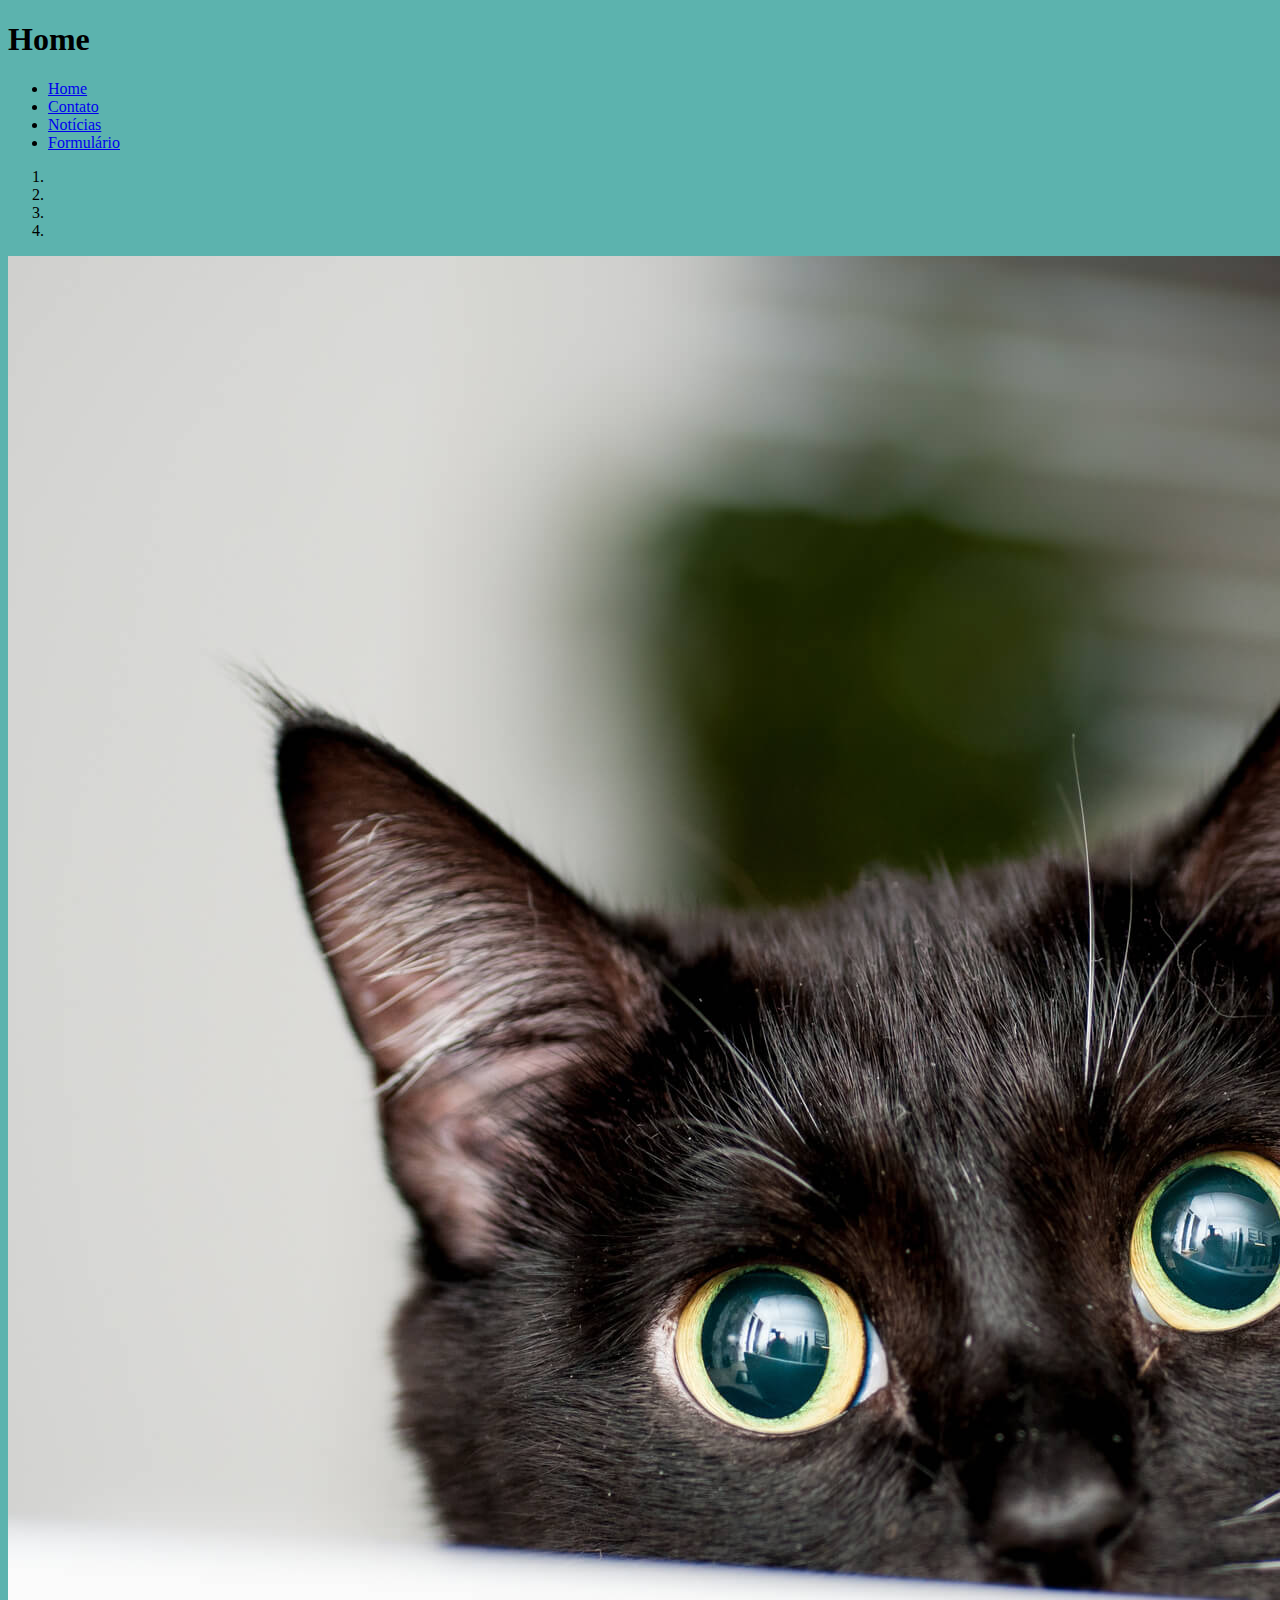
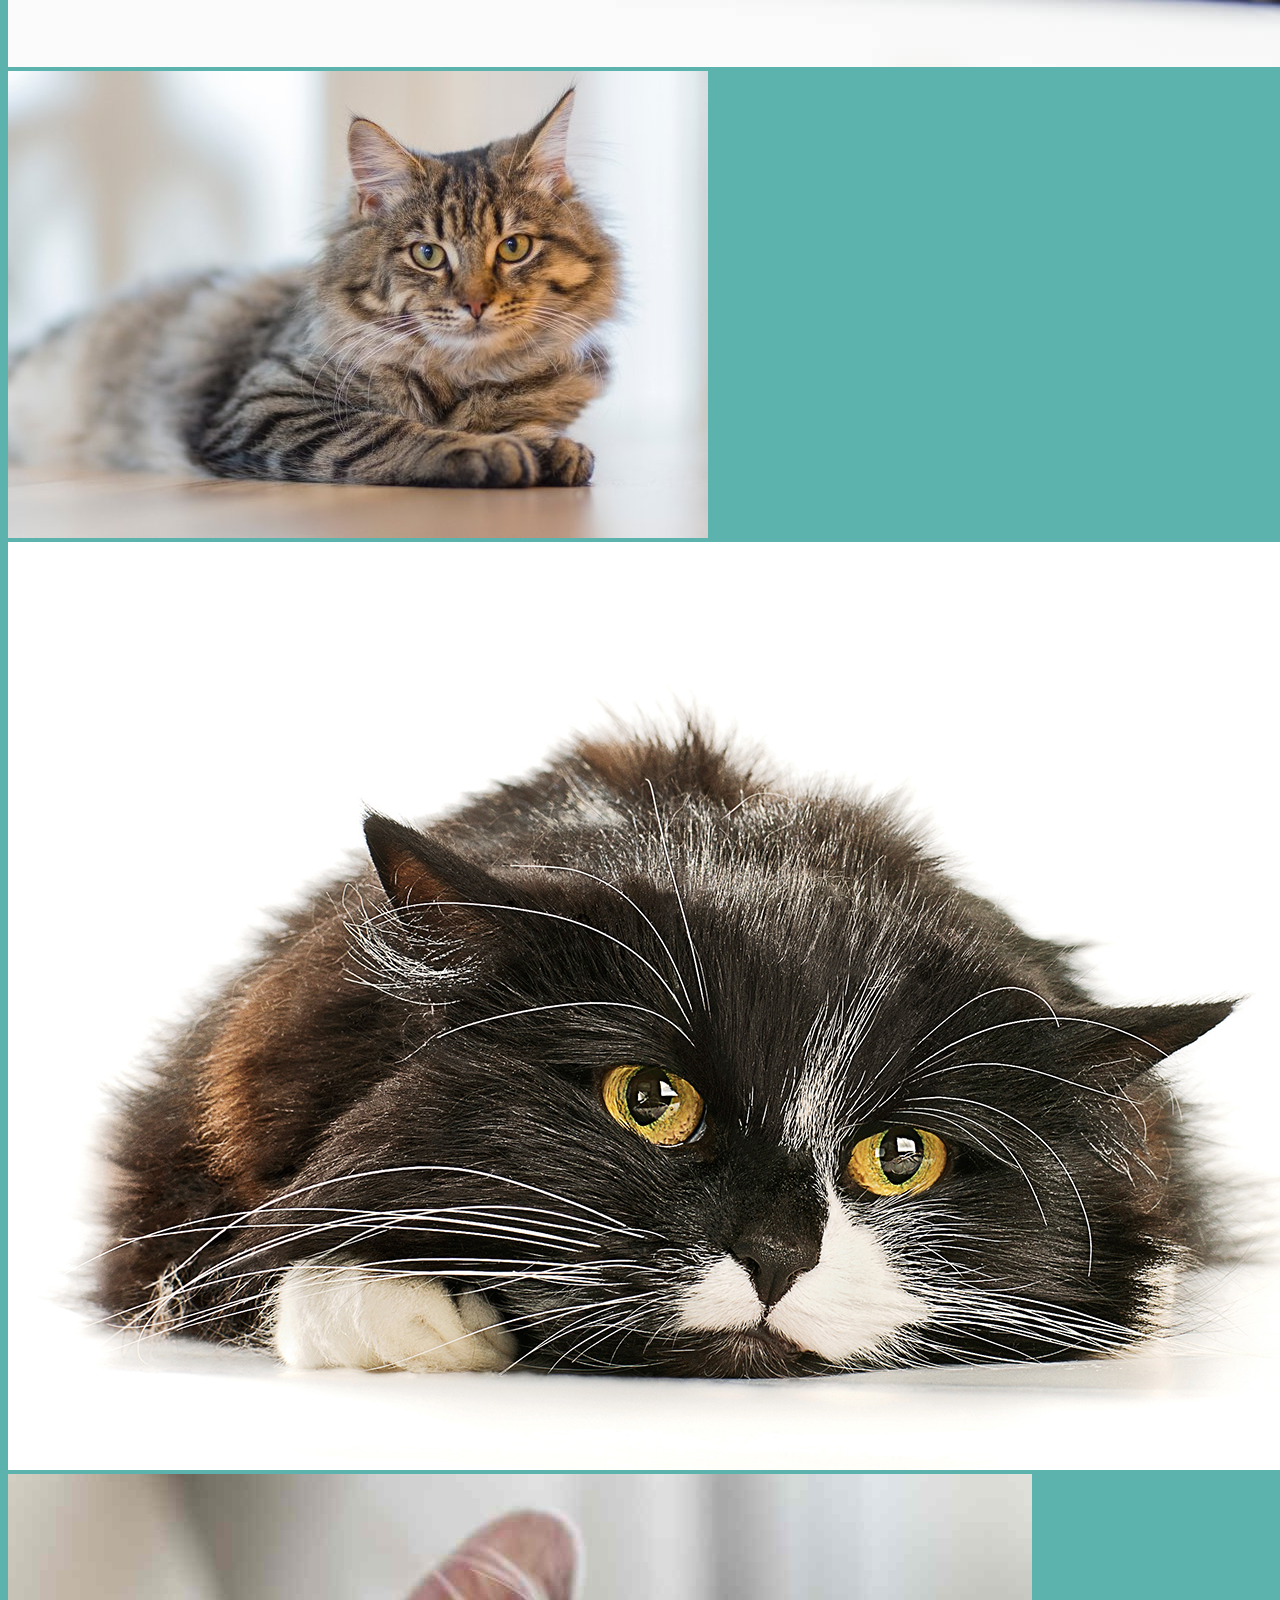
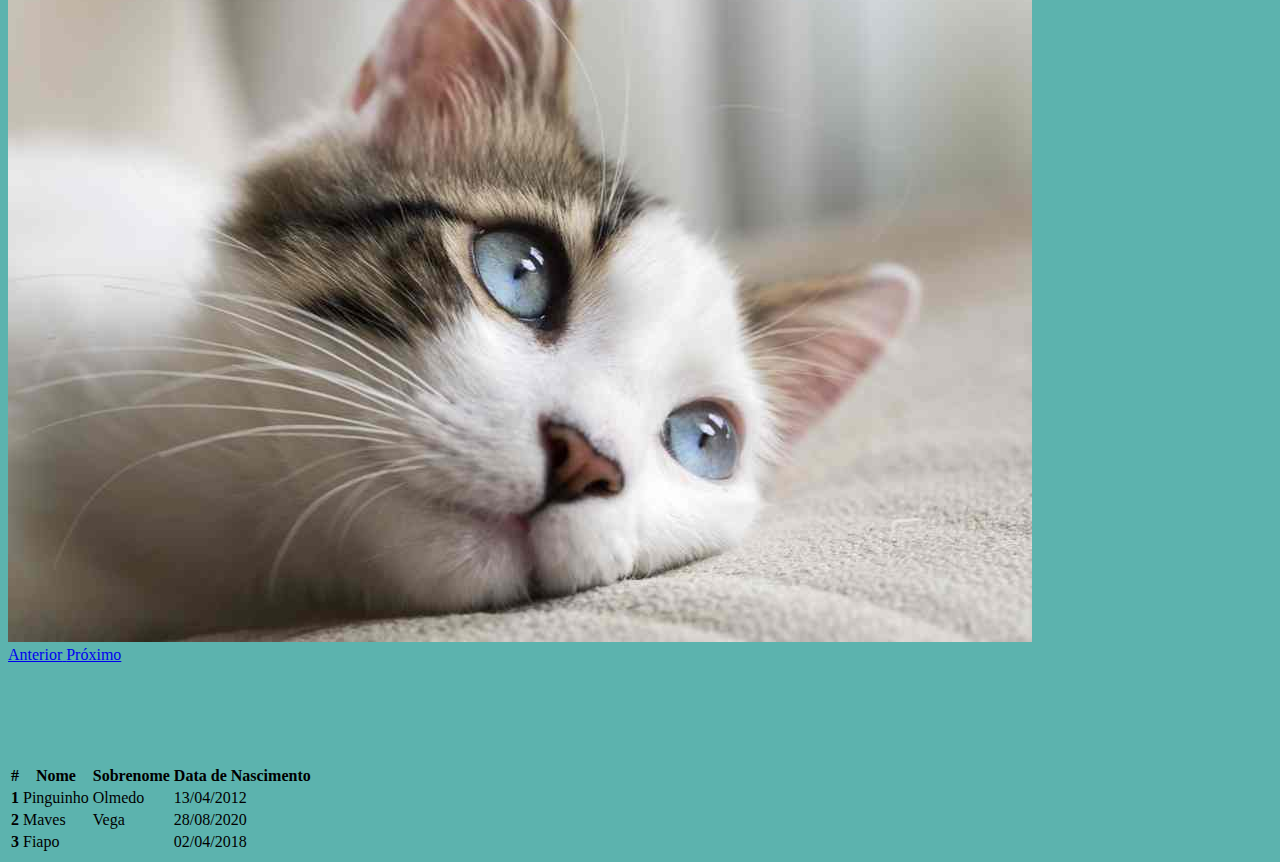
<file: index.html>
<!DOCTYPE html>
<html lang="pt-br">
  <head>
      <link rel="stylesheet" href="./css/style.css">
    <!-- Meta tags Obrigatórias -->
    <meta charset="utf-8">
    <meta name="viewport" content="width=device-width, initial-scale=1, shrink-to-fit=no">

    <!-- Bootstrap CSS -->
    <link rel="stylesheet" href="https://stackpath.bootstrapcdn.com/bootstrap/4.1.3/css/bootstrap.min.css" integrity="sha384-MCw98/SFnGE8fJT3GXwEOngsV7Zt27NXFoaoApmYm81iuXoPkFOJwJ8ERdknLPMO" crossorigin="anonymous">

    <title>Home</title>
  </head>
  <body>
      <div class="container">
        <h1>Home</h1>
      </div>
        <ul class="nav justify-content-center">
        <li class="nav-item">
            <a class="nav-link active" href="./index.html">Home</a>
        </li>
        <li class="nav-item">
            <a class="nav-link" href="./paginas/contato.html">Contato</a>
        </li>
        <li class="nav-item">
            <a class="nav-link" href="./paginas/noticias.html">Notícias</a>
        </li>
        <li class="nav-item">
            <a class="nav-link" href="./paginas/formulario.html">Formulário</a>
        </li>
        </ul>
        <div class="container">
           <div id="carouselExampleIndicators" class="carousel slide" data-ride="carousel">
            <ol class="carousel-indicators">
                <li data-target="#carouselExampleIndicators" data-slide-to="0" class="active"></li>
                <li data-target="#carouselExampleIndicators" data-slide-to="1"></li>
                <li data-target="#carouselExampleIndicators" data-slide-to="2"></li>
                <li data-target="#carouselExampleIndicators" data-slide-to="3"></li>
            </ol>
            <div class="carousel-inner">
                <div class="carousel-item active">
                <img class="d-block w-100" src="./img/primeiro.jpg" alt="Primeiro Slide">
                </div>
                <div class="carousel-item">
                <img class="d-block w-100" src="./img/segundo.jpg" alt="Segundo Slide">
                </div>
                <div class="carousel-item">
                <img class="d-block w-100" src="./img/terceiro.jpg" alt="Terceiro Slide">
                </div>
                <div class="carousel-item">
                <img class="d-block w-100" src="./img/quarto.jpg" alt="Terceiro Slide">
                </div>
            </div>
            <a class="carousel-control-prev" href="#carouselExampleIndicators" role="button" data-slide="prev">
                <span class="carousel-control-prev-icon" aria-hidden="true"></span>
                <span class="sr-only">Anterior</span>
            </a>
            <a class="carousel-control-next" href="#carouselExampleIndicators" role="button" data-slide="next">
                <span class="carousel-control-next-icon" aria-hidden="true"></span>
                <span class="sr-only">Próximo</span>
            </a>
            </div>
        </div>
        <div class="container" style="padding-top: 100px;">
            <table class="table table-hover">
            <thead>
                <tr>
                <th scope="col">#</th>
                <th scope="col">Nome</th>
                <th scope="col">Sobrenome</th>
                <th scope="col">Data de Nascimento</th>
                </tr>
            </thead>
            <tbody>
                <tr>
                <th scope="row">1</th>
                <td>Pinguinho</td>
                <td>Olmedo</td>
                <td>13/04/2012</td>
                </tr>
                <tr>
                <th scope="row">2</th>
                <td>Maves</td>
                <td>Vega</td>
                <td>28/08/2020</td>
                </tr>
                <tr>
                <th scope="row">3</th>
                <td colspan="2">Fiapo</td>
                <td>02/04/2018</td>
                </tr>
            </tbody>
            </table>
        </div>
    <!-- JavaScript (Opcional) -->
    <!-- jQuery primeiro, depois Popper.js, depois Bootstrap JS -->
    <script src="https://code.jquery.com/jquery-3.3.1.slim.min.js" integrity="sha384-q8i/X+965DzO0rT7abK41JStQIAqVgRVzpbzo5smXKp4YfRvH+8abtTE1Pi6jizo" crossorigin="anonymous"></script>
    <script src="https://cdnjs.cloudflare.com/ajax/libs/popper.js/1.14.3/umd/popper.min.js" integrity="sha384-ZMP7rVo3mIykV+2+9J3UJ46jBk0WLaUAdn689aCwoqbBJiSnjAK/l8WvCWPIPm49" crossorigin="anonymous"></script>
    <script src="https://stackpath.bootstrapcdn.com/bootstrap/4.1.3/js/bootstrap.min.js" integrity="sha384-ChfqqxuZUCnJSK3+MXmPNIyE6ZbWh2IMqE241rYiqJxyMiZ6OW/JmZQ5stwEULTy" crossorigin="anonymous"></script>

  </body>
</html>
</file>
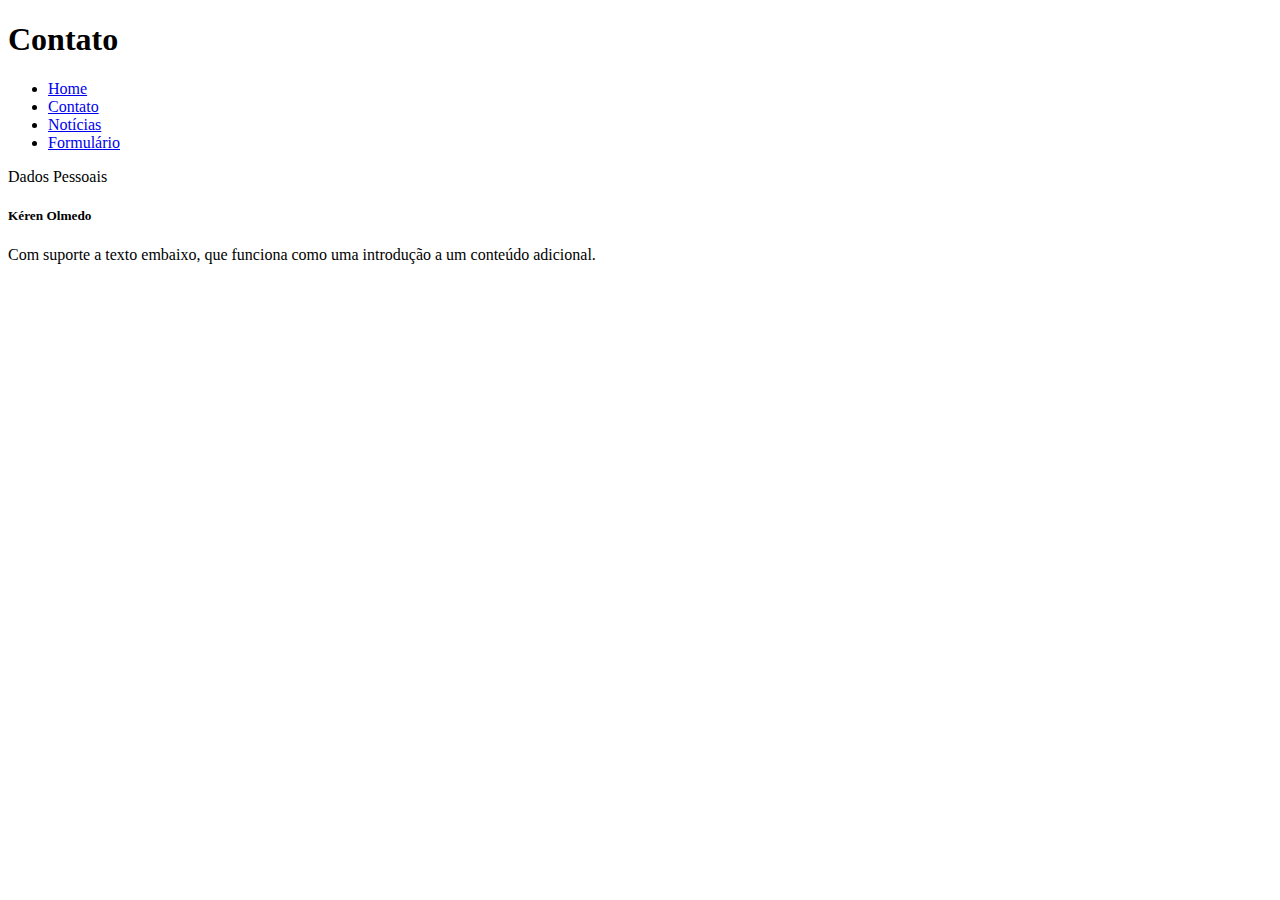
<file: paginas/contato.html>
<!DOCTYPE html>
<html lang="pt-br">
  <head>
    <!-- Meta tags Obrigatórias -->
    <meta charset="utf-8">
    <meta name="viewport" content="width=device-width, initial-scale=1, shrink-to-fit=no">

    <!-- Bootstrap CSS -->
    <link rel="stylesheet" href="https://stackpath.bootstrapcdn.com/bootstrap/4.1.3/css/bootstrap.min.css" integrity="sha384-MCw98/SFnGE8fJT3GXwEOngsV7Zt27NXFoaoApmYm81iuXoPkFOJwJ8ERdknLPMO" crossorigin="anonymous">

    <title>Contato</title>
  </head>
  <body>
    <div class="container">
    <h1>Contato</h1>
    </div>
      <ul class="nav justify-content-center">
        <li class="nav-item">
            <a class="nav-link active" href="../index.html">Home</a>
        </li>
        <li class="nav-item">
            <a class="nav-link" href="contato.html">Contato</a>
        </li>
        <li class="nav-item">
            <a class="nav-link" href="noticias.html">Notícias</a>
        </li>
        <li class="nav-item">
            <a class="nav-link" href="formulario.html">Formulário</a>
        </li>
      </ul>
    <div class="container">
      <div class="card">
        <div class="card-header">
          Dados Pessoais
        </div> 
        <div class="card-body">
          <h5 class="card-title">Kéren Olmedo</h5>
          <p class="card-text">Com suporte a texto embaixo, que funciona como uma introdução a um conteúdo adicional.</p>
        </div>
      </div>
    </div>
    <!-- JavaScript (Opcional) -->
    <!-- jQuery primeiro, depois Popper.js, depois Bootstrap JS -->
    <script src="https://code.jquery.com/jquery-3.3.1.slim.min.js" integrity="sha384-q8i/X+965DzO0rT7abK41JStQIAqVgRVzpbzo5smXKp4YfRvH+8abtTE1Pi6jizo" crossorigin="anonymous"></script>
    <script src="https://cdnjs.cloudflare.com/ajax/libs/popper.js/1.14.3/umd/popper.min.js" integrity="sha384-ZMP7rVo3mIykV+2+9J3UJ46jBk0WLaUAdn689aCwoqbBJiSnjAK/l8WvCWPIPm49" crossorigin="anonymous"></script>
    <script src="https://stackpath.bootstrapcdn.com/bootstrap/4.1.3/js/bootstrap.min.js" integrity="sha384-ChfqqxuZUCnJSK3+MXmPNIyE6ZbWh2IMqE241rYiqJxyMiZ6OW/JmZQ5stwEULTy" crossorigin="anonymous"></script>
  </body>
</html>
</file>
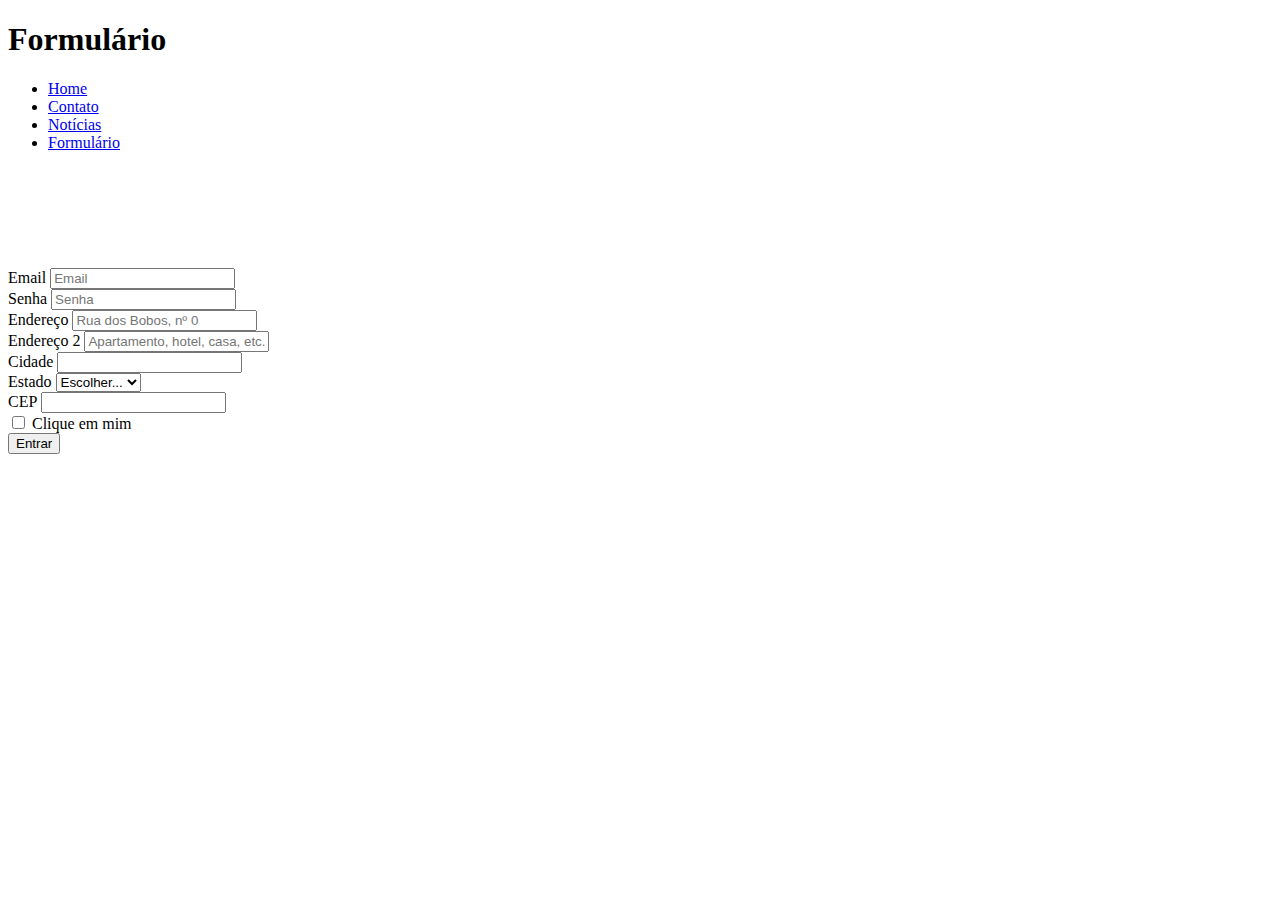
<file: paginas/formulario.html>
<!DOCTYPE html>
<html lang="pt-br">
  <head>
    <!-- Meta tags Obrigatórias -->
    <meta charset="utf-8">
    <meta name="viewport" content="width=device-width, initial-scale=1, shrink-to-fit=no">

    <!-- Bootstrap CSS -->
    <link rel="stylesheet" href="https://stackpath.bootstrapcdn.com/bootstrap/4.1.3/css/bootstrap.min.css" integrity="sha384-MCw98/SFnGE8fJT3GXwEOngsV7Zt27NXFoaoApmYm81iuXoPkFOJwJ8ERdknLPMO" crossorigin="anonymous">

    <title>Formulário</title>
  </head>
  <body>
    <div class="container">
    <h1>Formulário</h1>
    </div>
      <ul class="nav justify-content-center">
        <li class="nav-item">
            <a class="nav-link active" href="../index.html">Home</a>
        </li>
        <li class="nav-item">
            <a class="nav-link" href="contato.html">Contato</a>
        </li>
        <li class="nav-item">
            <a class="nav-link" href="noticias.html">Notícias</a>
        </li>
        <li class="nav-item">
            <a class="nav-link" href="formulario.html">Formulário</a>
        </li>
      </ul>
      <div class="container" style="padding-top: 100px;">
        <form>
          <div class="form-row">
            <div class="form-group col-md-6">
              <label for="inputEmail4">Email</label>
              <input type="email" class="form-control" id="inputEmail4" placeholder="Email">
            </div>
            <div class="form-group col-md-6">
              <label for="inputPassword4">Senha</label>
              <input type="password" class="form-control" id="inputPassword4" placeholder="Senha">
            </div>
          </div>
          <div class="form-group">
            <label for="inputAddress">Endereço</label>
            <input type="text" class="form-control" id="inputAddress" placeholder="Rua dos Bobos, nº 0">
          </div>
          <div class="form-group">
            <label for="inputAddress2">Endereço 2</label>
            <input type="text" class="form-control" id="inputAddress2" placeholder="Apartamento, hotel, casa, etc.">
          </div>
          <div class="form-row">
            <div class="form-group col-md-6">
              <label for="inputCity">Cidade</label>
              <input type="text" class="form-control" id="inputCity">
            </div>
            <div class="form-group col-md-4">
              <label for="inputEstado">Estado</label>
              <select id="inputEstado" class="form-control">
                <option selected>Escolher...</option>
                <option>...</option>
              </select>
            </div>
            <div class="form-group col-md-2">
              <label for="inputCEP">CEP</label>
              <input type="text" class="form-control" id="inputCEP">
            </div>
          </div>
          <div class="form-group">
            <div class="form-check">
              <input class="form-check-input" type="checkbox" id="gridCheck">
              <label class="form-check-label" for="gridCheck">
                Clique em mim
              </label>
            </div>
          </div>
          <button type="submit" class="btn btn-primary">Entrar</button>
        </form>
      </div>
    <!-- JavaScript (Opcional) -->
    <!-- jQuery primeiro, depois Popper.js, depois Bootstrap JS -->
    <script src="https://code.jquery.com/jquery-3.3.1.slim.min.js" integrity="sha384-q8i/X+965DzO0rT7abK41JStQIAqVgRVzpbzo5smXKp4YfRvH+8abtTE1Pi6jizo" crossorigin="anonymous"></script>
    <script src="https://cdnjs.cloudflare.com/ajax/libs/popper.js/1.14.3/umd/popper.min.js" integrity="sha384-ZMP7rVo3mIykV+2+9J3UJ46jBk0WLaUAdn689aCwoqbBJiSnjAK/l8WvCWPIPm49" crossorigin="anonymous"></script>
    <script src="https://stackpath.bootstrapcdn.com/bootstrap/4.1.3/js/bootstrap.min.js" integrity="sha384-ChfqqxuZUCnJSK3+MXmPNIyE6ZbWh2IMqE241rYiqJxyMiZ6OW/JmZQ5stwEULTy" crossorigin="anonymous"></script>
  </body>
</html>
</file>
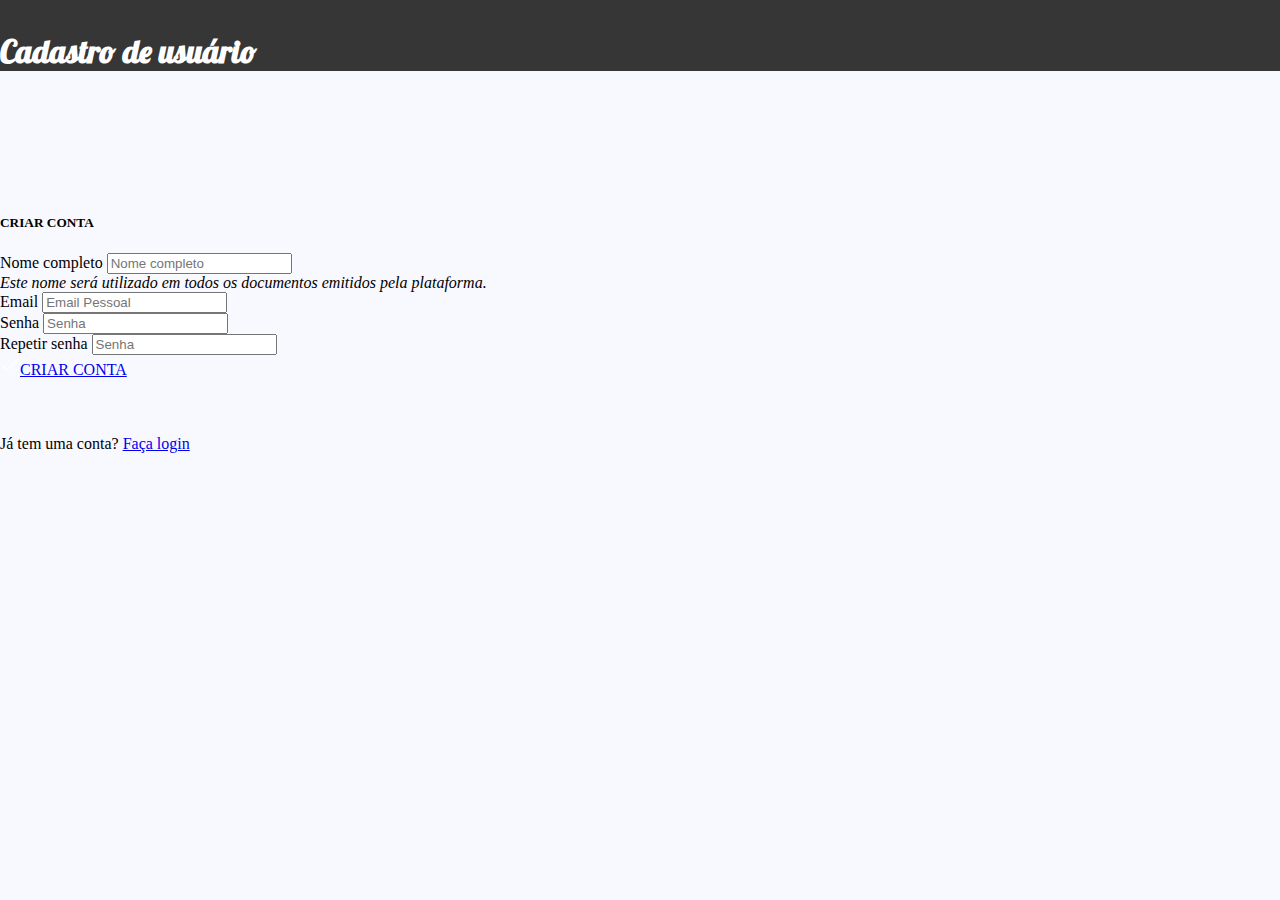
<file: tarefa/cadastro.html>
<!doctype html>
<html>

<head>
  <!-- Required meta tags -->
  <meta charset="utf-8">
  <meta name="viewport" content="width=device-width, initial-scale=1">

  <!-- Bootstrap CSS -->
  <link href="https://cdn.jsdelivr.net/npm/bootstrap@5.1.3/dist/css/bootstrap.min.css" rel="stylesheet"
    integrity="sha384-1BmE4kWBq78iYhFldvKuhfTAU6auU8tT94WrHftjDbrCEXSU1oBoqyl2QvZ6jIW3" crossorigin="anonymous">
  <link rel="stylesheet" href="./css/style.css">
  <link rel="preconnect" href="https://fonts.googleapis.com">
  <link rel="preconnect" href="https://fonts.gstatic.com" crossorigin>
  <link href="https://fonts.googleapis.com/css2?family=Lobster&display=swap" rel="stylesheet">
  <title>Cadastro de usuário</title>
</head>

<body>
  <div class="d-flex justify-content-center" id="header">
    <h1 id="title">Cadastro de usuário</h1>
  </div>
  <div class="d-flex justify-content-center" id="content">
    <div class="card shadow-sm bg-body rounded">
      <div class="card-body">
        <form>
          <div class="container">
            <div class="d-flex justify-content-center">
              <h5>CRIAR CONTA</h5>
            </div>
          </div>
          <div class="form-group">
            <label for="exampleInputEmail1" class="form-label">Nome completo</label>
            <input type="text" class="form-control" placeholder="Nome completo">
            <i>
              <div id="emailHelp" class="form-text">Este nome será utilizado em todos os documentos emitidos pela
                plataforma.</div>
            </i>
            <div class="form-group">
              <label for="exampleInputEmail1" class="form-label">Email</label>
              <input type="email" class="form-control" placeholder="Email Pessoal">
            </div>
            <div class="form-group">
              <label for="exampleInputPassword1" class="form-label">Senha</label>
              <input type="password" class="form-control" placeholder="Senha">
            </div>
            <div class="form-group">
              <label for="exampleInputPassword1" class="form-label">Repetir senha</label>
              <input type="password" class="form-control" placeholder="Senha">
            </div>
          </div>
        </form>
      </div>
      <div class="card-footer">
        <div class="d-flex justify-content-center">
          <a href="#" class="btn btn-success" role="button" data-bs-toggle="button"><img src="./icones/check.png">CRIAR
            CONTA</a>
        </div>
      </div>
    </div>
  </div>
  <div class="d-flex justify-content-center" id="link">
    <p>Já tem uma conta? <a href="./login.html">Faça login</a></p>
  </div>
  <!-- Optional JavaScript; choose one of the two! -->

  <!-- Option 1: Bootstrap Bundle with Popper -->
  <script src="https://cdn.jsdelivr.net/npm/bootstrap@5.1.3/dist/js/bootstrap.bundle.min.js"
    integrity="sha384-ka7Sk0Gln4gmtz2MlQnikT1wXgYsOg+OMhuP+IlRH9sENBO0LRn5q+8nbTov4+1p"
    crossorigin="anonymous"></script>

  <!-- Option 2: Separate Popper and Bootstrap JS -->
  <!--
    <script src="https://cdn.jsdelivr.net/npm/@popperjs/core@2.10.2/dist/umd/popper.min.js" integrity="sha384-7+zCNj/IqJ95wo16oMtfsKbZ9ccEh31eOz1HGyDuCQ6wgnyJNSYdrPa03rtR1zdB" crossorigin="anonymous"></script>
    <script src="https://cdn.jsdelivr.net/npm/bootstrap@5.1.3/dist/js/bootstrap.min.js" integrity="sha384-QJHtvGhmr9XOIpI6YVutG+2QOK9T+ZnN4kzFN1RtK3zEFEIsxhlmWl5/YESvpZ13" crossorigin="anonymous"></script>
    -->
</body>

</html>
</file>
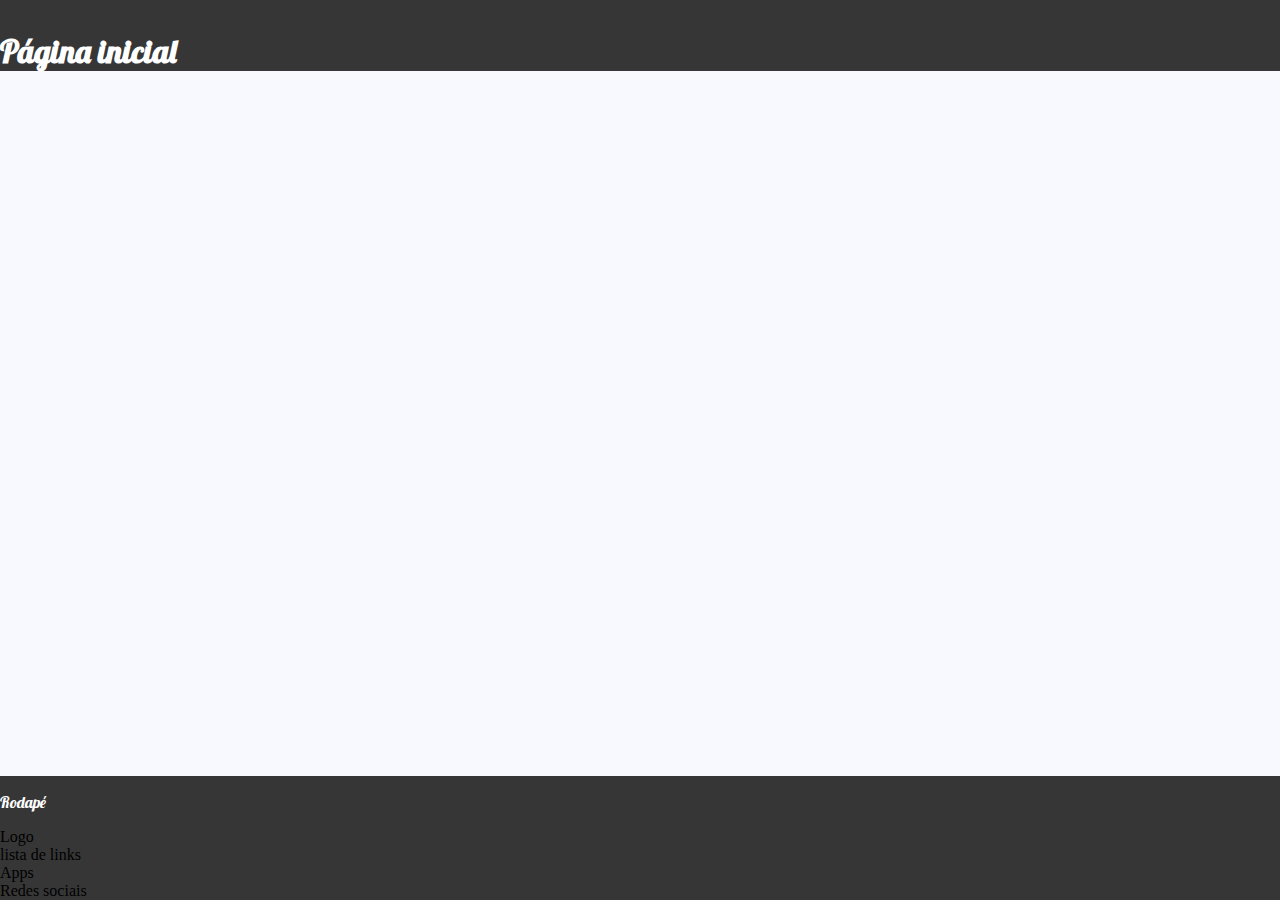
<file: tarefa/home.html>
<!doctype html>
<html>

<head>
  <!-- Required meta tags -->
  <meta charset="utf-8">
  <meta name="viewport" content="width=device-width, initial-scale=1">

  <!-- Bootstrap CSS -->
  <link href="https://cdn.jsdelivr.net/npm/bootstrap@5.1.3/dist/css/bootstrap.min.css" rel="stylesheet"
    integrity="sha384-1BmE4kWBq78iYhFldvKuhfTAU6auU8tT94WrHftjDbrCEXSU1oBoqyl2QvZ6jIW3" crossorigin="anonymous">
  <link rel="stylesheet" href="./css/style.css">
  <link rel="preconnect" href="https://fonts.googleapis.com">
  <link rel="preconnect" href="https://fonts.gstatic.com" crossorigin>
  <link href="https://fonts.googleapis.com/css2?family=Lobster&display=swap" rel="stylesheet">
  <title>Página inicial</title>
</head>

<body>
  <div class="d-flex justify-content-center" id="header">
    <h1 id="title">Página inicial</h1>
  </div>
  <div class="d-flex justify-content-center" id="content">
  </div>
  <div id="footer">
    <p id="title">Rodapé</p>
    <div class="container text-white">
      <div class="row align-items-center">
        <div class="col-12 col-md-6">
          Logo
        </div>
        <div class="col-12 col-md-6">
          lista de links
        </div>
        <div class="col-12 col-md-6">
          Apps
        </div>
        <div class="col-12 col-md-6">
          Redes sociais
        </div>
      </div>
    </div>
  </div>
  <!-- Optional JavaScript; choose one of the two! -->

  <!-- Option 1: Bootstrap Bundle with Popper -->
  <script src="https://cdn.jsdelivr.net/npm/bootstrap@5.1.3/dist/js/bootstrap.bundle.min.js"
    integrity="sha384-ka7Sk0Gln4gmtz2MlQnikT1wXgYsOg+OMhuP+IlRH9sENBO0LRn5q+8nbTov4+1p"
    crossorigin="anonymous"></script>

  <!-- Option 2: Separate Popper and Bootstrap JS -->
  <!--
    <script src="https://cdn.jsdelivr.net/npm/@popperjs/core@2.10.2/dist/umd/popper.min.js" integrity="sha384-7+zCNj/IqJ95wo16oMtfsKbZ9ccEh31eOz1HGyDuCQ6wgnyJNSYdrPa03rtR1zdB" crossorigin="anonymous"></script>
    <script src="https://cdn.jsdelivr.net/npm/bootstrap@5.1.3/dist/js/bootstrap.min.js" integrity="sha384-QJHtvGhmr9XOIpI6YVutG+2QOK9T+ZnN4kzFN1RtK3zEFEIsxhlmWl5/YESvpZ13" crossorigin="anonymous"></script>
    -->
</body>

</html>
</file>
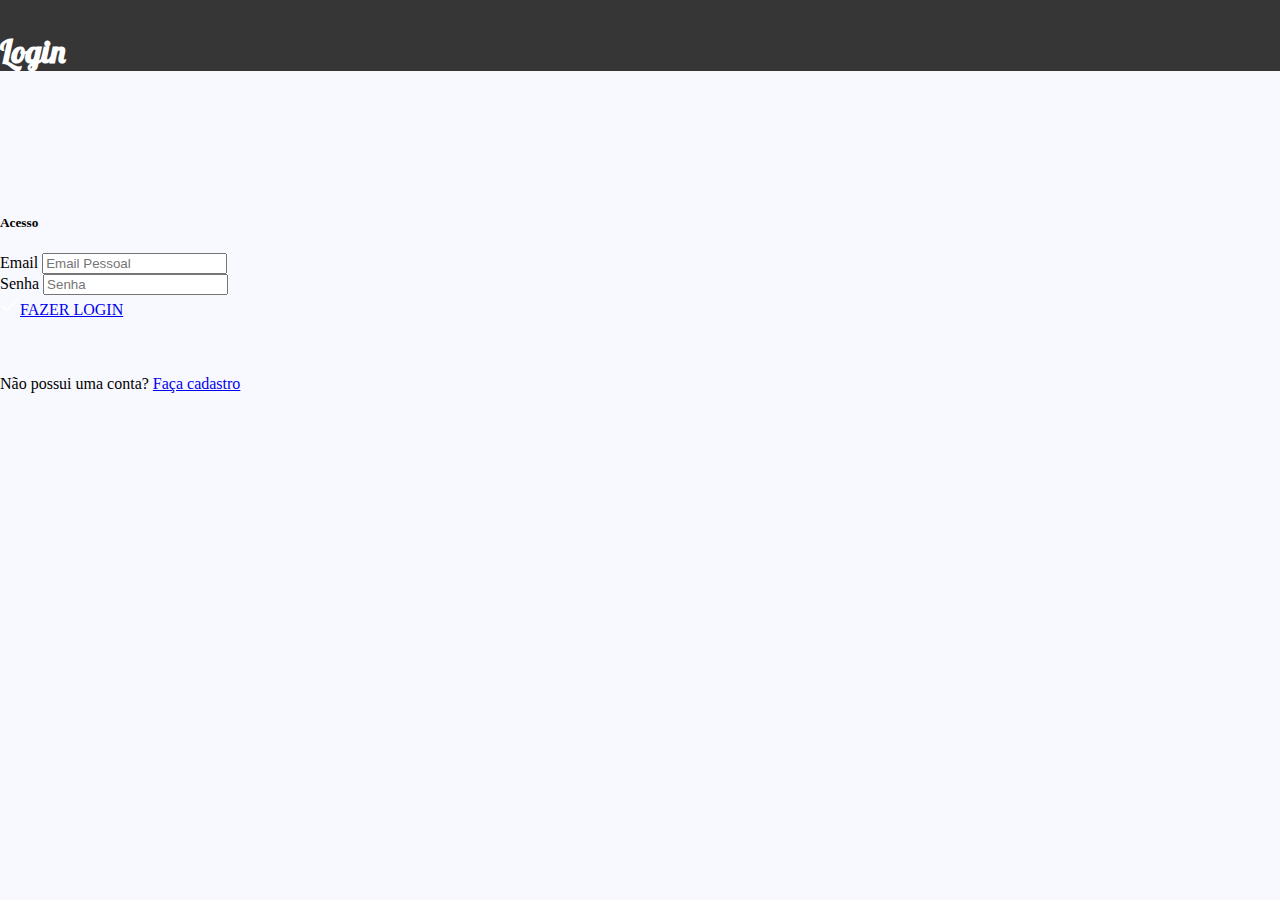
<file: tarefa/login.html>
<!doctype html>
<html>

<head>
  <!-- Required meta tags -->
  <meta charset="utf-8">
  <meta name="viewport" content="width=device-width, initial-scale=1">

  <!-- Bootstrap CSS -->
  <link href="https://cdn.jsdelivr.net/npm/bootstrap@5.1.3/dist/css/bootstrap.min.css" rel="stylesheet"
    integrity="sha384-1BmE4kWBq78iYhFldvKuhfTAU6auU8tT94WrHftjDbrCEXSU1oBoqyl2QvZ6jIW3" crossorigin="anonymous">
  <link rel="stylesheet" href="./css/style.css">
  <link rel="preconnect" href="https://fonts.googleapis.com">
  <link rel="preconnect" href="https://fonts.gstatic.com" crossorigin>
  <link href="https://fonts.googleapis.com/css2?family=Lobster&display=swap" rel="stylesheet">
  <title>Login</title>
</head>

<body>
  <div class="d-flex justify-content-center" id="header">
    <h1 id="title">Login</h1>
  </div>
  <div class="d-flex justify-content-center" id="content">
    <div class="card shadow-sm bg-body rounded" id="card">
      <div class="card-body">
        <form>
          <div class="container">
            <div class="d-flex justify-content-center">
              <h5>Acesso</h5>
            </div>
          </div>
          <div class="form-group">
            <div class="form-group">
              <label for="exampleInputEmail1" class="form-label">Email</label>
              <input type="email" class="form-control" placeholder="Email Pessoal">
            </div>
            <div class="form-group">
              <label for="exampleInputPassword1" class="form-label">Senha</label>
              <input type="password" class="form-control" placeholder="Senha">
            </div>
          </div>
        </form>
      </div>
      <div class="card-footer">
        <div class="d-flex justify-content-center">
          <a href="#" class="btn btn-success" role="button" data-bs-toggle="button"><img src="./icones/check.png">FAZER LOGIN</a>
        </div>
      </div>
    </div>
  </div>
  <div class="d-flex justify-content-center" id="link">
    <p>Não possui uma conta? <a href="./cadastro.html">Faça cadastro</a></p>
  </div>
  <!-- Optional JavaScript; choose one of the two! -->

  <!-- Option 1: Bootstrap Bundle with Popper -->
  <script src="https://cdn.jsdelivr.net/npm/bootstrap@5.1.3/dist/js/bootstrap.bundle.min.js"
    integrity="sha384-ka7Sk0Gln4gmtz2MlQnikT1wXgYsOg+OMhuP+IlRH9sENBO0LRn5q+8nbTov4+1p"
    crossorigin="anonymous"></script>

  <!-- Option 2: Separate Popper and Bootstrap JS -->
  <!--
    <script src="https://cdn.jsdelivr.net/npm/@popperjs/core@2.10.2/dist/umd/popper.min.js" integrity="sha384-7+zCNj/IqJ95wo16oMtfsKbZ9ccEh31eOz1HGyDuCQ6wgnyJNSYdrPa03rtR1zdB" crossorigin="anonymous"></script>
    <script src="https://cdn.jsdelivr.net/npm/bootstrap@5.1.3/dist/js/bootstrap.min.js" integrity="sha384-QJHtvGhmr9XOIpI6YVutG+2QOK9T+ZnN4kzFN1RtK3zEFEIsxhlmWl5/YESvpZ13" crossorigin="anonymous"></script>
    -->
</body>

</html>
</file>
<file: css/style.css>
body{
    background: rgb(92, 179, 174);
}
</file>
<file: tarefa/css/style.css>
html{
    padding: 0%;
    margin: 0%;
}

body{
    background-color: #F8F8FF;
    padding: 0%;
    margin: 0%;
}

#header{
    padding-top: 10px;
    background-color:#363636 ;  
}

#title{
    color: white;
    font-family: 'Lobster', cursive;
}

#content{
    padding-top: 100px;
}

#link{
    padding-top: 40px;
}
#card{
    width: 500px;
}

#footer{
    background-color: #363636;
    position:absolute;
	bottom:0;
	width:100%;
}
</file>
